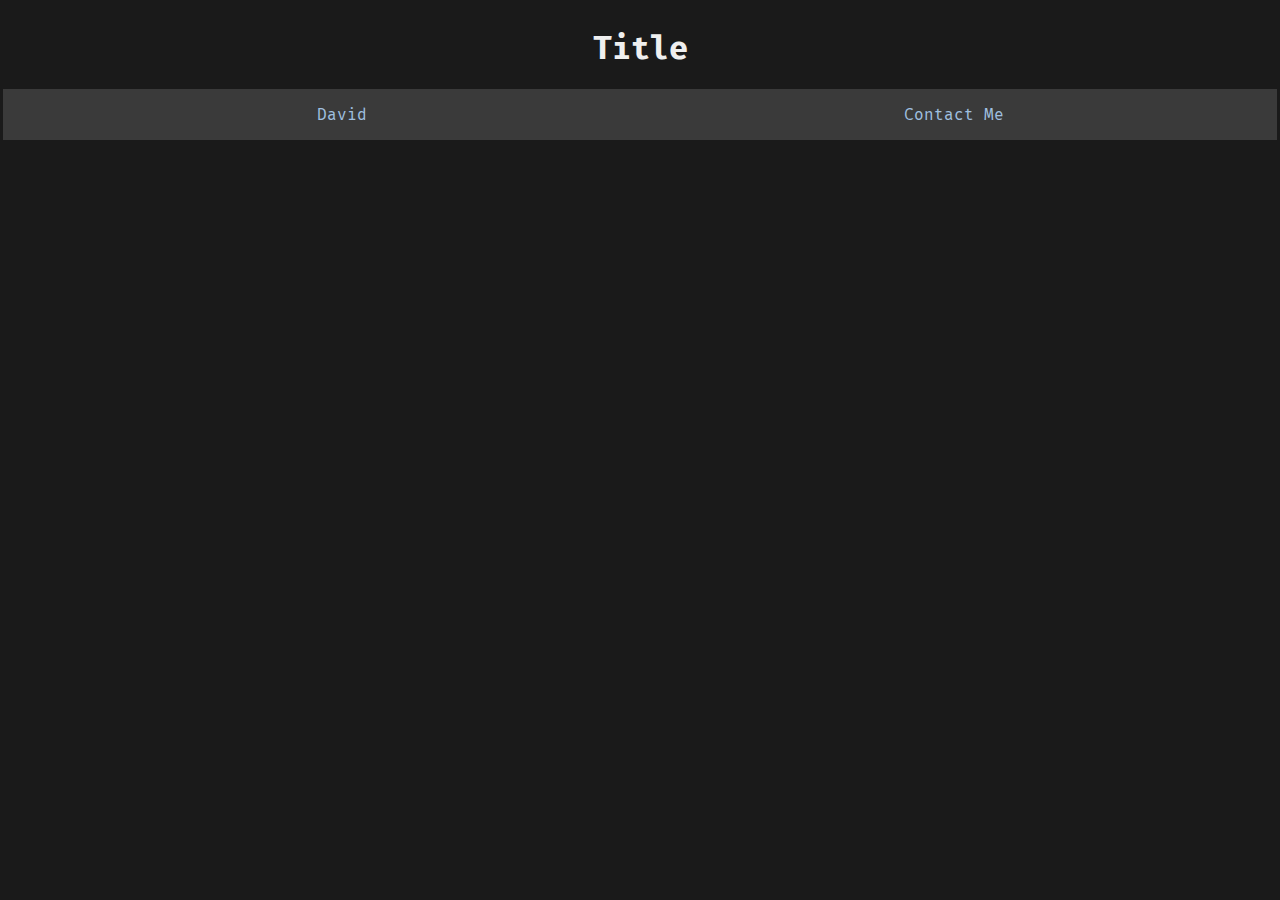
<file: template.html>
<!DOCTYPE HTML>
<html>
<head>
    <link rel="stylesheet" href="./css/styles.css">
    <link rel="stylesheet" href="https://fonts.googleapis.com/css?family=Fira+Mono">
    <!-- Custom stylesheets go here. No inline styles allowed! -->
    <meta charset="UTF-8">
</head>
<body lang="en">
    <!-- The title goes here -->
    <h1>Title</h1>
    <nav>
    <ul>
        <!-- All links *MUST* be relative! -->
        <li><a href="./family-members/david">David</a></li>
        <li><a href="mailto:mug66kk+familywebsite@gmail.com">Contact Me</a></li>
    </ul>
    </nav>
    <!-- scripts go at the end of the page.
         Only type=module scripts are allowed. -->
</body>
</html>
</file>
<file: css/styles.css>
/* Variables go here. */
:root {
    --background: #1A1A1A;
    --light-background: #3A3A3A;
    --text-color: #EFEFEF;
    --link-color: #A0C0E0;
    --link-visited-color: #F06060;
    --paragraph-width: 50em;
}

body {
    background-color: var(--background);
    color: var(--text-color);
    font-family: "Fira Mono", monospace;
    display: flex;
    flex-direction: column;
    align-items: center;
}

nav {
    background-color: var(--light-background);
    padding-left: 5px;
    padding-right: 5px;
    width: 100%;
}

nav > ul {
    list-style-type: none;
    display: flex;
    flex-direction: row;
    justify-content: space-around;
}

.kinda_blog {
    width: var(--paragraph-width);
}

a {
    text-decoration: none;
}

a:link {
    color: var(--link-color);
}

a:visited {
    color: var(--link-visited-color);
}
</file>
